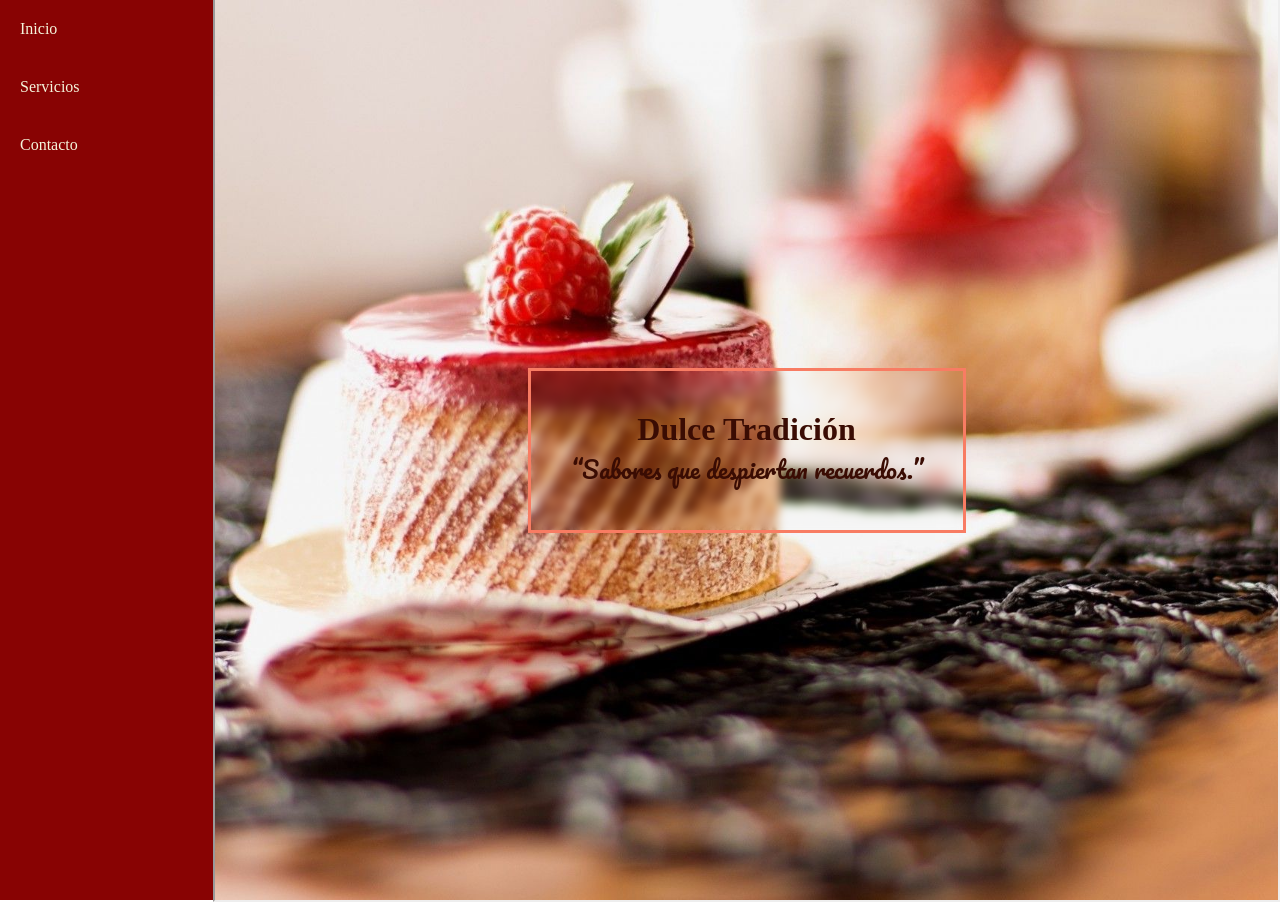
<file: index.html>
<!DOCTYPE html>
<html lang="en">
<head>
    <meta charset="UTF-8">
    <meta name="viewport" content="width=device-width, initial-scale=1.0">
    <title></title>
    <link  rel="stylesheet" href="estilos.css">
    <link rel="preconnect" href="https://fonts.googleapis.com">
<link rel="preconnect" href="https://fonts.gstatic.com" crossorigin>

<link rel="preconnect" href="https://fonts.googleapis.com">
<link rel="preconnect" href="https://fonts.gstatic.com" crossorigin>
<link href="https://fonts.googleapis.com/css2?family=Cookie&family=Fugaz+One&family=Montserrat:ital,wght@0,100..900;1,100..900&family=Pacifico&family=Playwrite+DE+SAS:wght@100..400&family=Roboto:ital,wght@0,100..900;1,100..900&display=swap" rel="stylesheet">

<body class="home-p">
    <br>
    <br>
     <nav>
        <a href="home.html" target="marco">Inicio</a>
        <a href="servicios.html" target="marco" >Servicios</a>
        <a href="contacto.html" target="marco" >Contacto</a>
    
    </nav>

    <iframe src="home.html" name="marco" width="100%" height="100%"></iframe>

  
</body>
</html>
</file>
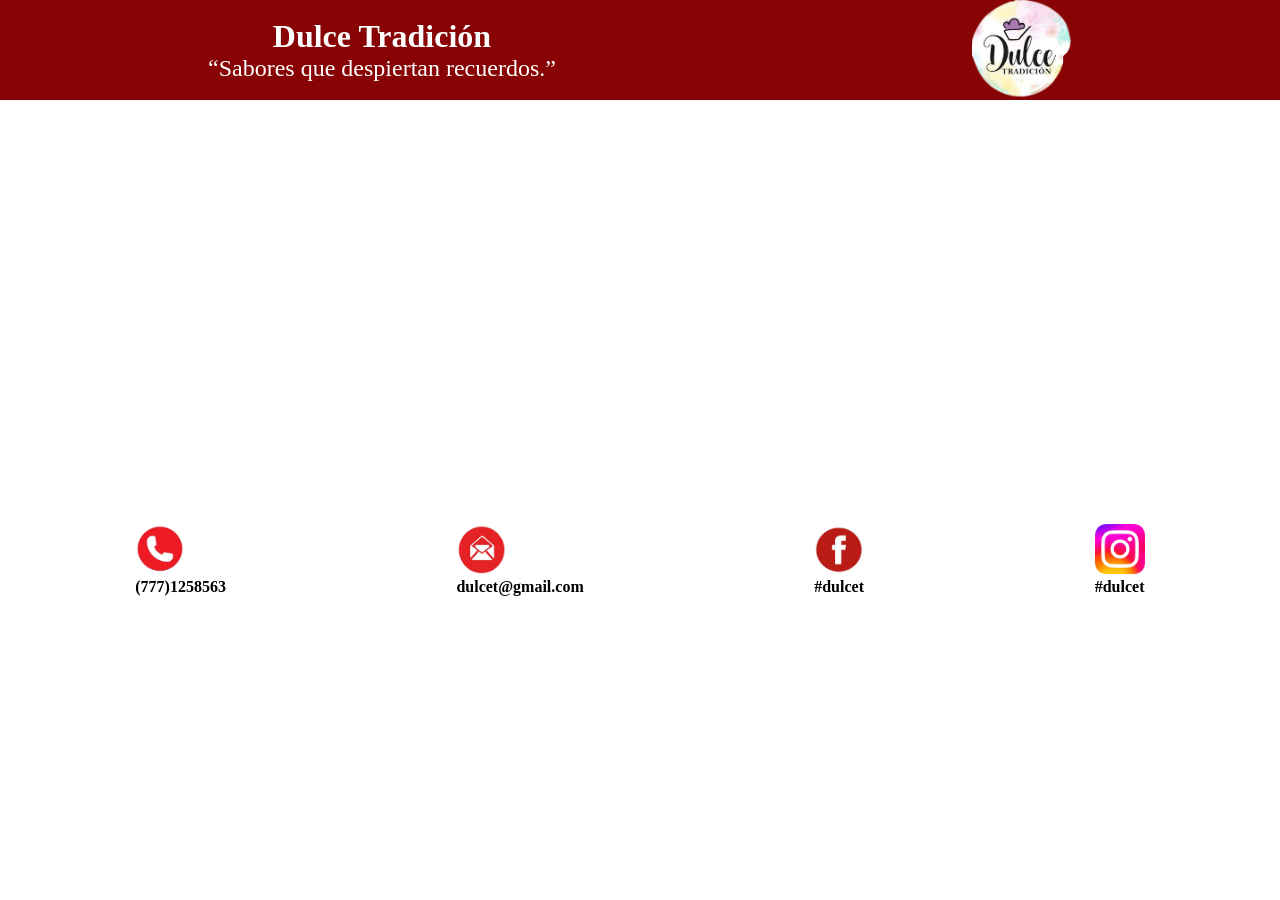
<file: contacto.html>
<!DOCTYPE html>
<html lang="en">
<head>
    <meta charset="UTF-8">
    <meta name="viewport" content="width=device-width, initial-scale=1.0">
    <title>Document</title>
    <link  rel="stylesheet" href="estilos.css">
</head>
<body>
    <div class="div-s">
    <div>
     <h1>Dulce Tradición</h1>
    <h2>“Sabores que despiertan recuerdos.”</h2>
    </div>
    <img src="logo5.png" width="100px"  height="100px">
 </div>

 <iframe src="https://maps.app.goo.gl/j1qS2qhPhizSTNVE8" width="100%" height="400" style="border:0;" ></iframe>

 <div class="div-c">
        <div><img src="tel.png" width="50px" height="50px"><h4>(777)1258563</h4></div>
        <div><img src="gmail.png"width="50px" height="50px"><h4>dulcet@gmail.com</h4></div>
        <div><img src="face.png" width="50px" height="50px"><h4>#dulcet</h4></div>
        <div><img src="insta.png" width="50px" height="50px"><h4>#dulcet</h4></div>
</div>
</body>
</html>
</file>
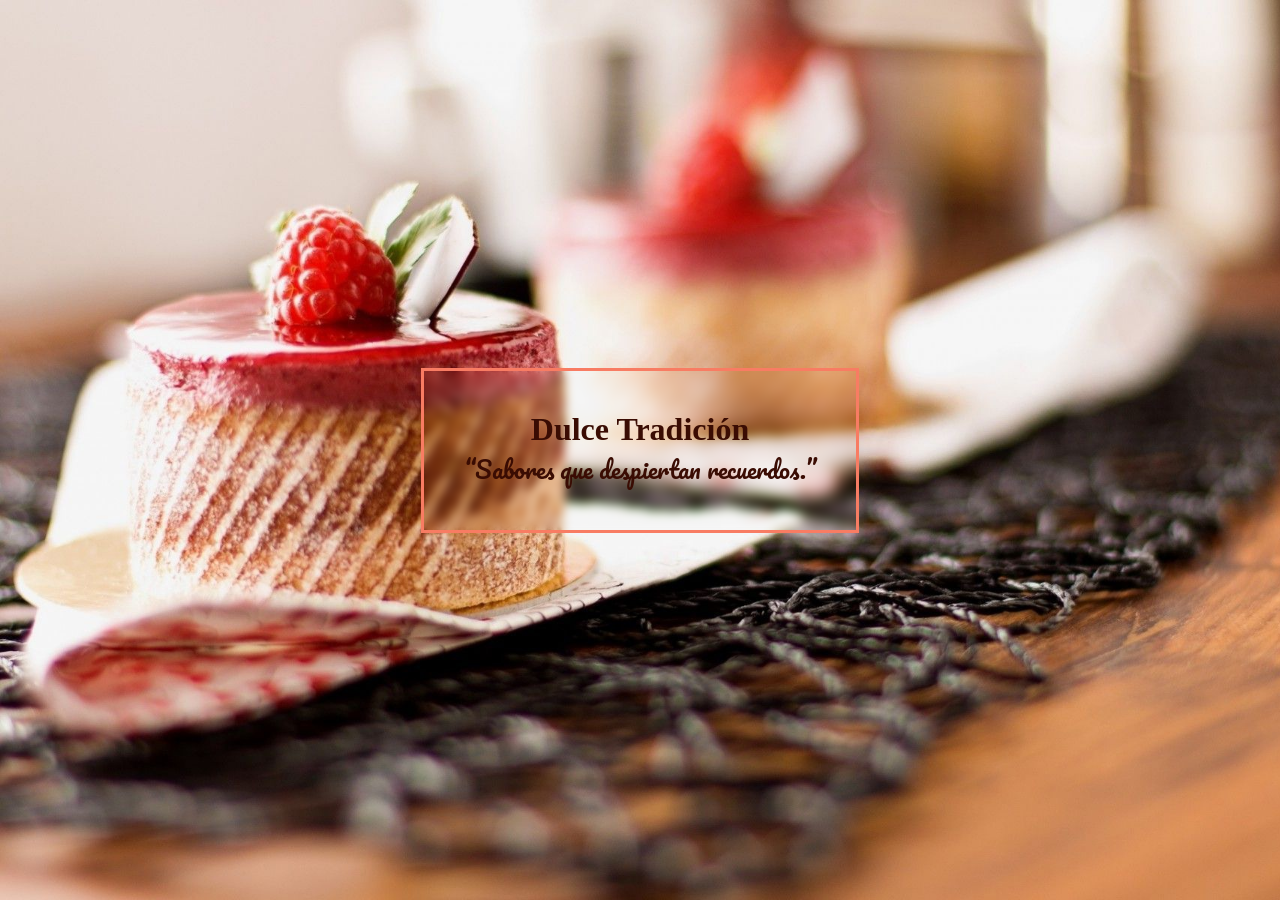
<file: home.html>
<!DOCTYPE html>
<html lang="en">
<head>
    <meta charset="UTF-8">
    <meta name="viewport" content="width=device-width, initial-scale=1.0">
    <title>Document</title>
    <link rel="stylesheet" href="estilos.css">
    <link rel="preconnect" href="https://fonts.googleapis.com">
<link rel="preconnect" href="https://fonts.gstatic.com" crossorigin>

<link rel="preconnect" href="https://fonts.googleapis.com">
<link rel="preconnect" href="https://fonts.gstatic.com" crossorigin>
<link href="https://fonts.googleapis.com/css2?family=Cookie&family=Fugaz+One&family=Montserrat:ital,wght@0,100..900;1,100..900&family=Pacifico&family=Playwrite+DE+SAS:wght@100..400&family=Roboto:ital,wght@0,100..900;1,100..900&display=swap" rel="stylesheet">
</head>
<body class="b">
    <div class="desenfoque">
        <h1>Dulce Tradición</h1>
        <h2>“Sabores que despiertan recuerdos.”</h2>
    </div>
</body>
</html>
</file>
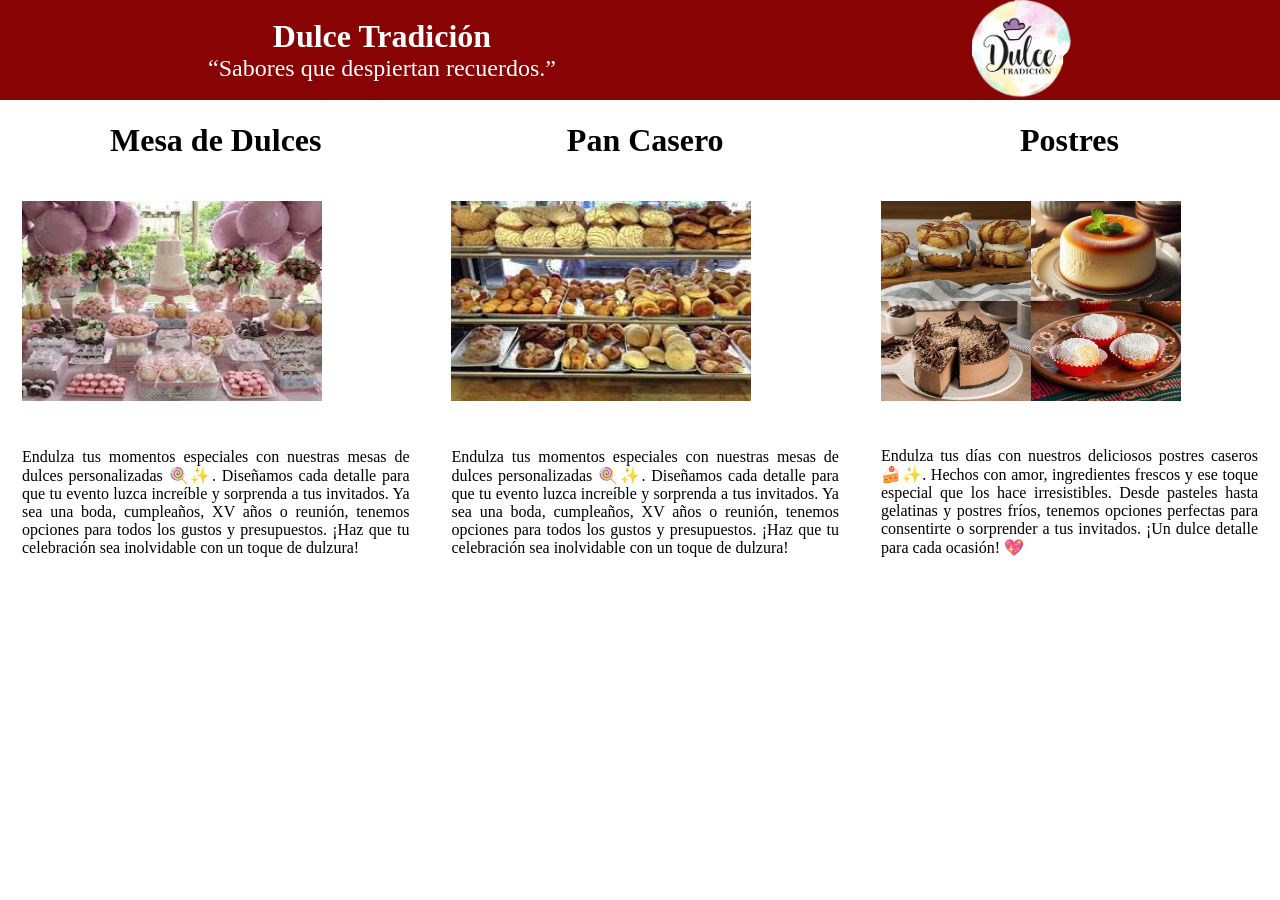
<file: servicios.html>
<!DOCTYPE html>
<html lang="en">
<head>
    <meta charset="UTF-8">
    <meta name="viewport" content="width=device-width, initial-scale=1.0">
    <title>Document</title>
    <link  rel="stylesheet" href="estilos.css">
</head>
<body >
<div class="div-s">
    <div>
     <h1>Dulce Tradición</h1>
    <h2>“Sabores que despiertan recuerdos.”</h2>
    </div>
    <img src="logo5.png" width="100px"  height="100px">
 </div>

 <table>
    <tr>
        <td><h1>Mesa de Dulces</h1></th>
        <td><h1>Pan Casero</h1></th>
        <td><h1>Postres</h1></th>
    </tr>
    <tr>
        <td><img src="imagen4.jpg" width="300px" height="200px"></td>
        <td><img src="pan2.jpg" width="300px" height="200px"></td>
        <td><img src="postres.jpg" width="300px" height="200px"></td>
    </tr>
    <tr>
        <td><p>Endulza tus momentos especiales con nuestras mesas de dulces personalizadas 🍭✨. Diseñamos cada detalle para que tu evento luzca increíble y sorprenda a tus invitados. Ya sea una boda, cumpleaños, XV años o reunión, tenemos opciones para todos los gustos y presupuestos. ¡Haz que tu celebración sea inolvidable con un toque de dulzura!</p></td>
        <td><p>Endulza tus momentos especiales con nuestras mesas de dulces personalizadas 🍭✨. Diseñamos cada detalle para que tu evento luzca increíble y sorprenda a tus invitados. Ya sea una boda, cumpleaños, XV años o reunión, tenemos opciones para todos los gustos y presupuestos. ¡Haz que tu celebración sea inolvidable con un toque de dulzura!</p></td>
        <td><p>Endulza tus días con nuestros deliciosos postres caseros 🍰✨. Hechos con amor, ingredientes frescos y ese toque especial que los hace irresistibles. Desde pasteles hasta gelatinas y postres fríos, tenemos opciones perfectas para consentirte o sorprender a tus invitados. ¡Un dulce detalle para cada ocasión! 💖</p></td>
    </tr>
 </table>

</body>
</html>
</file>
<file: estilos.css>
*{
    padding: 0;
    margin: 0;
}
.a{
    width: 20%;
    height: 100%;
  
}
nav{
    width: 20%;
    height: 100%;
    background-color: rgb(136, 3, 3);
    color: beige;
    display: flex;
    flex-direction: column;
    border: none;
}

nav a{
    color: beige;
    text-decoration:none;
    padding: 20px;
}
h1{
  text-align: center;
  font-size: 2.2 rem}
h2{
font-family: "Pacifico", cursive;
  font-weight: 400;
  font-style: normal;
  text-align: center;
}
.desenfoque{
  color: #3a0c03;
  text-align: center;
  padding: 40px;
  border:3px solid #F87C63;
  backdrop-filter: blur(5px);
}

.b{
  display: flex; 

  /*imagen*/
  background: url(fondo.jpg);  /*imagen de fo*/
  background-size: cover;   /*imagen se ajusta al tamaño de pantalla*/

/*texto*/
  align-items: center; /* Centra los hijos verticalmente */
  justify-content: center; /* Centra los hijos horizontalmente */
  height: 100vh; /*el contenedor S*/
}

.home-p{
  padding: 0;
  margin: 0;
  display: flex;
    align-items: center; /* Centra los hijos verticalmente */
  justify-content: center; /* Centra los hijos horizontalmente */
  height: 100vh; /*el contenedor S*/
}

.div-s{
  background-color:rgb(136, 3, 3);
  width: 100%;
  height: 20%;
  color: white;
  border: none;
  display: flex;    /*Uno al lado del otro*/
  align-items: center; /*Al centro*/
  justify-content:space-around; /*Espacio*/
}

table tr td{
  padding: 20px;
 
}

table tr td p{
  text-align: justify;
}



.div-c{
  padding: 20px;
   display: flex;
  justify-content:space-around; /*Espacio*/
}
</file>
